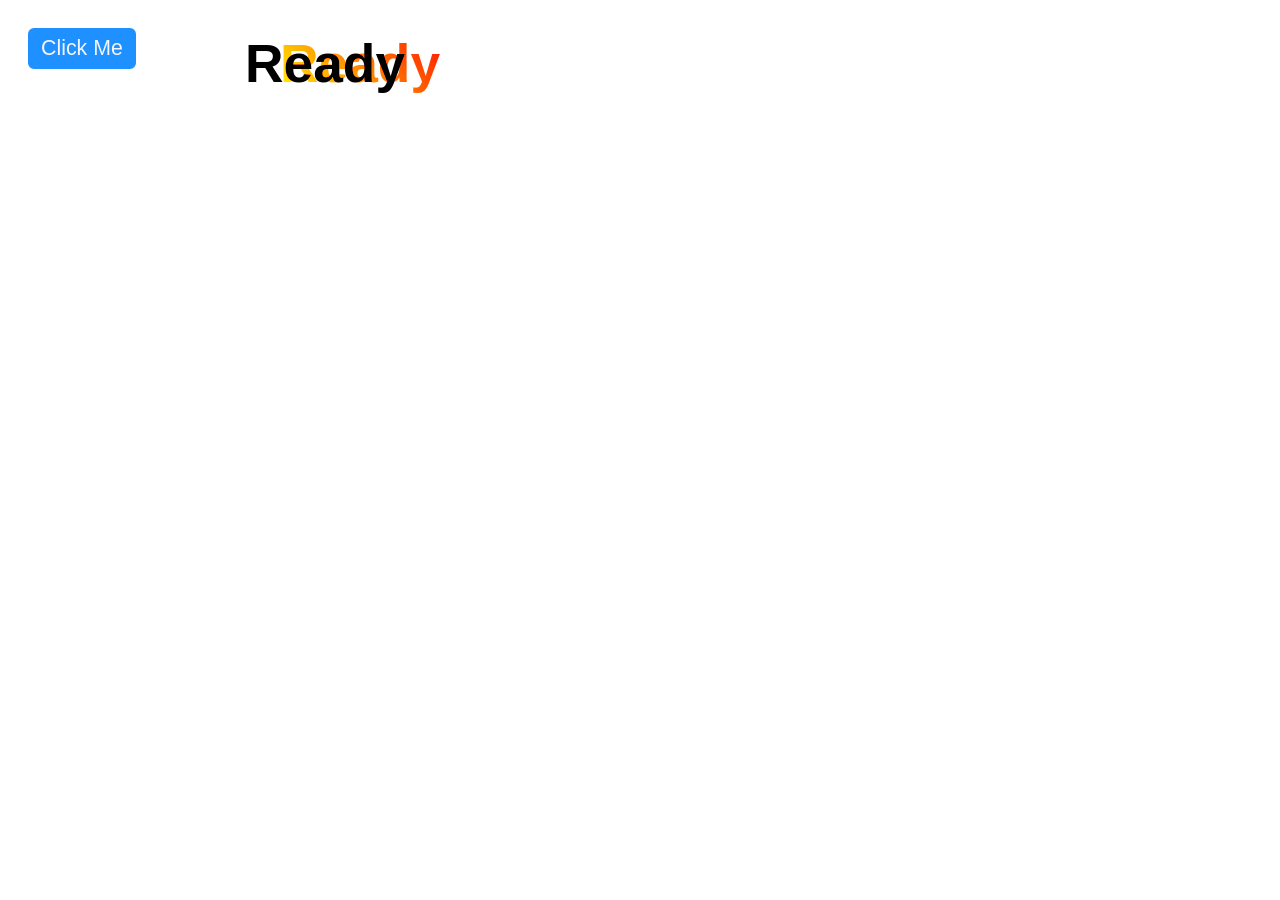
<file: index.html>
<!DOCTYPE html>
<html lang="en">
<head>
    <meta charset="UTF-8">
    <meta name="viewport" content="width=device-width, initial-scale=1.0">
    <link rel="stylesheet" href="style.css">
    <title>Test Site</title>
</head>
<body>
    <button id="b1">Click Me</button>
    <button id="b2">Ready</button>
<script>
    var b1 = document.getElementById("b1");

    b1.addEventListener("mouseover", function(){
        var x = Math.floor(Math.random() * 1000);
        var y = Math.floor(Math.random() * 1000);
        b1.style.left = x + "px";
        b1.style.top = y + "px";
    });

    b1.addEventListener("click", function(){
        alert("stop hacking bro");
    });

    var b2 = document.getElementById("b2");

    b2.addEventListener("click", function(){
        alert("are you ready?");
    });

    b2.addEventListener("mouseover", function(){
        var x = Math.floor(Math.random() * 1000);
        var y = Math.floor(Math.random() * 1000);
        b2.style.left = x + "px";
        b2.style.top = y + "px";
    });
</script>
</body>
</html>
</file>
<file: style.css>
button {
    border: none;
    font-family: Arial, Helvetica, sans-serif;
    cursor: pointer;
    margin: 20px;
}

#b1 {
    background-color: dodgerblue;
    border-radius: 6px;
    font-size: 16pt;
    color: whitesmoke;
    padding: 5px 10px 5px 10px;
    outline: 3px solid transparent;
    transition: all 0.2s ease;
    border: 3px solid dodgerblue;
    position: absolute;
}

#b1:hover {
    transform: scale(105%);
}

#b1:active {
    transform: scale(97%);
    outline-color: dodgerblue;
    outline-offset: 3px;
    filter: brightness(95%);
    border-color: rgb(109, 182, 255);
}

#b2 {
    padding: 5px 10px 5px 10px;
    background: -webkit-linear-gradient(45deg, orange, red);
    font-weight: bold;
    background-clip: text;
    -webkit-background-clip: text;
    -webkit-text-fill-color: transparent;
    font-size: 40pt;
    border-radius: 7px;
    transform: translateZ(1px);
    transition: all 0.2s ease;
    filter: brightness(160%);
    position: absolute;
    left: 250px;
}

#b2::after {
    content: "Ready";
    background: -webkit-linear-gradient(45deg, black, black);
    background-clip: text;
    -webkit-background-clip: text;
    -webkit-text-fill-color: transparent;
    font-family: Arial, Helvetica, sans-serif;
    transform: translateZ(-1px);
    left: -25px;
    position: absolute;
}

#b2:hover {
    transform: scale(110%);
    filter: brightness(160%);
}

#b2:focus {
    transform: scale(75%) rotate(25deg);
    transition: all 0.1s ease;
    filter: brightness(160%);
}
</file>
